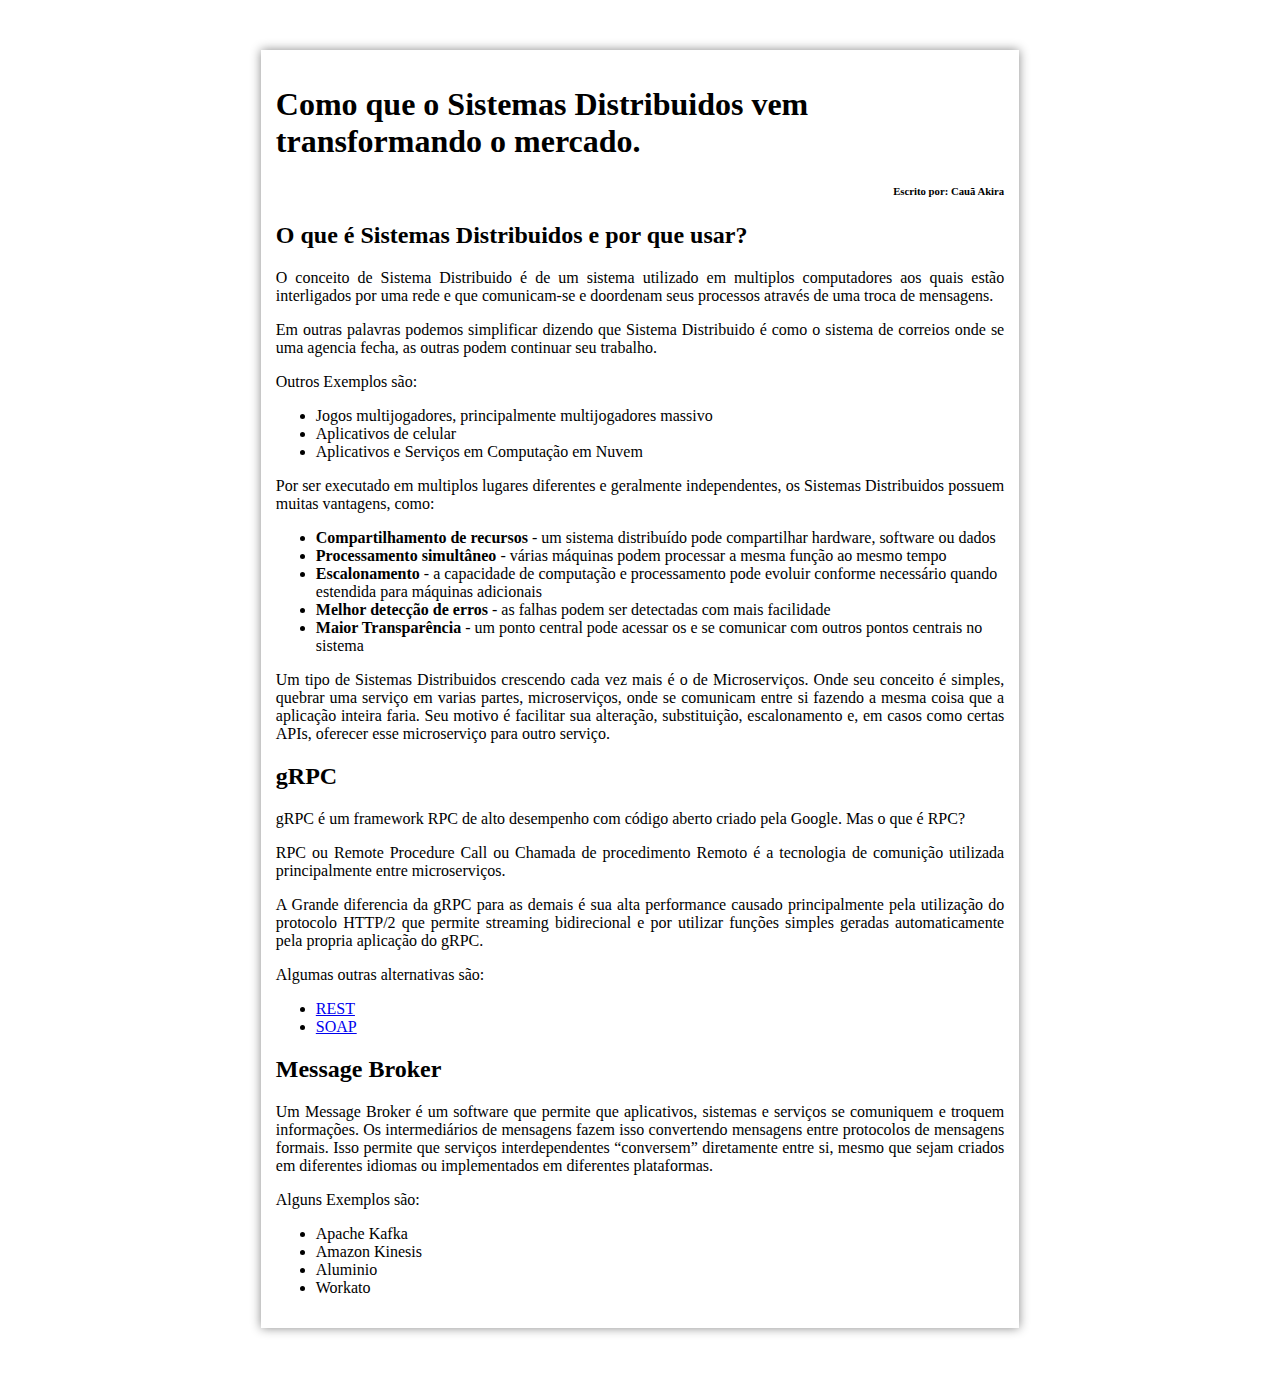
<file: index.html>
<!DOCTYPE html>
<html>
	<head>
		<meta charset="utf-8" />
		<title>Artigo Bom</title>
		<!--link rel="stylesheet" href="https://meyerweb.com/eric/tools/css/reset/reset.css"-->
		<link rel="stylesheet" href="style.css">
	</head>
	<body>
		<div id="txt_div">
			<h1>
				Como que o Sistemas Distribuidos vem transformando o mercado.
			</h1>
			<h6>
				Escrito por: Cauã Akira
			</h6>
			<h2>
				O que é Sistemas Distribuidos e por que usar?
			</h2>
			<p>
				O conceito de Sistema Distribuido é de um sistema utilizado em multiplos computadores aos quais estão interligados por uma rede e que comunicam-se e doordenam seus processos através de uma troca de mensagens.
			</p>
			<p>
				Em outras palavras podemos simplificar dizendo que Sistema Distribuido é como o sistema de correios onde se uma agencia fecha, as outras podem continuar seu trabalho.
			</p>
			<p>
				Outros Exemplos são:
			</p>
			<ul>
				<li>
					Jogos multijogadores, principalmente multijogadores massivo
				</li>
				<li>
					Aplicativos de celular
				</li>
				<li>
					Aplicativos e Serviços em Computação em Nuvem
				</li>
			</ul>
			<p>
				Por ser executado em multiplos lugares diferentes e geralmente independentes, os Sistemas Distribuidos possuem muitas vantagens, como:
			</p>
			<ul>
				<li>
					<b>Compartilhamento de recursos</b> - um sistema distribuído pode compartilhar hardware, software ou dados
				</li>
				<li>
					<b>Processamento simultâneo</b> - várias máquinas podem processar a mesma função ao mesmo tempo
				</li>
				<li>
					<b>Escalonamento</b> -  a capacidade de computação e processamento pode evoluir conforme necessário quando estendida para máquinas adicionais
				</li>
				<li>
					<b>Melhor detecção de erros</b> - as falhas podem ser detectadas com mais facilidade
				</li>
				<li>
					<b>Maior Transparência</b> - um ponto central pode acessar os e se comunicar com outros pontos centrais no sistema
				</li>
			</ul>
			<p>
				Um tipo de Sistemas Distribuidos crescendo cada vez mais é o de Microserviços. Onde seu conceito é simples, quebrar uma serviço em varias partes, microserviços, onde se comunicam entre si fazendo a mesma coisa que a aplicação inteira faria. Seu motivo é facilitar sua alteração, substituição, escalonamento e, em casos como certas APIs, oferecer esse microserviço para outro serviço.
			</p>
			<h2>
				gRPC
			</h2>
			<p>
				gRPC é um framework RPC de alto desempenho com código aberto criado pela Google. Mas o que é RPC?
			</p>
			<p>
				RPC ou Remote Procedure Call ou Chamada de procedimento Remoto é a tecnologia de comunição utilizada  principalmente entre microserviços.
			</p>
			<p>
				A Grande diferencia da gRPC para as demais é sua alta performance causado principalmente pela utilização do protocolo HTTP/2 que permite streaming bidirecional e por utilizar funções simples geradas automaticamente pela propria aplicação do gRPC. 
			</p>
			<p>
				Algumas outras alternativas são:
			</p>
			<ul>
				<li>
					<a href="https://www.alura.com.br/artigos/rest-conceito-e-fundamentos">REST</a>
				</li>
				<li>
					<a href="https://pt.wikipedia.org/wiki/SOAP">SOAP</a>
				</li>
			</ul>
			<h2>
				Message Broker
			</h2>
			<p>
				Um Message Broker é um software que permite que aplicativos, sistemas e serviços se comuniquem e troquem informações. Os intermediários de mensagens fazem isso convertendo mensagens entre protocolos de mensagens formais. Isso permite que serviços interdependentes “conversem” diretamente entre si, mesmo que sejam criados em diferentes idiomas ou implementados em diferentes plataformas.
			</p>
			<p>
				Alguns Exemplos são:
			</p>
			<ul>
				<li>
					Apache Kafka
				</li>
				<li>
					Amazon Kinesis
				</li>
				<li>
					Aluminio
				</li>
				<li>
					Workato
				</li>
			</ul>
		</div>
	</body>
</html>
</file>
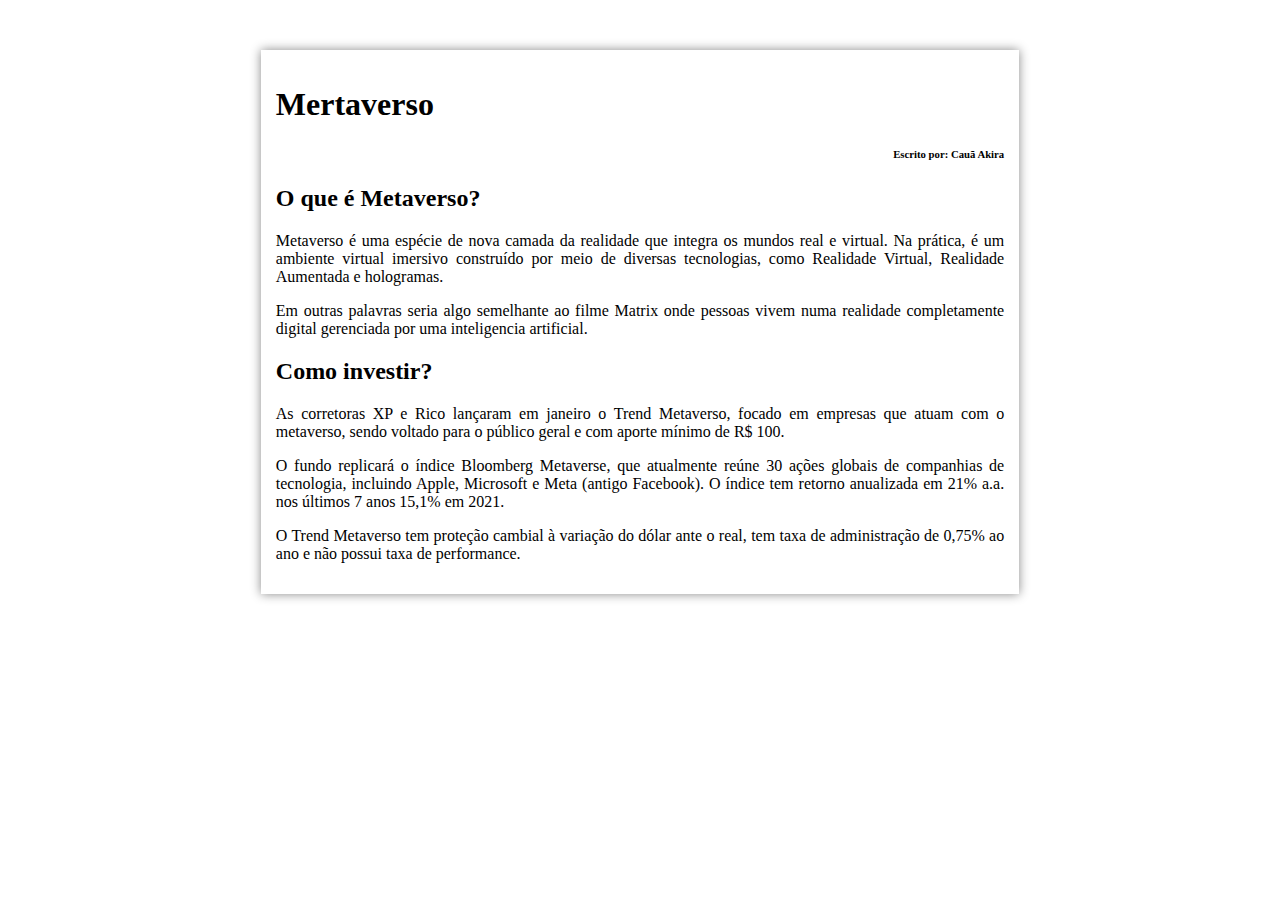
<file: metaverso.html>
<!DOCTYPE html>
<html>
	<head>
		<meta charset="utf-8" />
		<title>Artigo Bom</title>
		<!--link rel="stylesheet" href="https://meyerweb.com/eric/tools/css/reset/reset.css"-->
		<link rel="stylesheet" href="style.css">
	</head>
	<body>
		<div id="txt_div">
			<h1>
				Mertaverso
			</h1>
			<h6>
				Escrito por: Cauã Akira
			</h6>
			<h2>
				O que é Metaverso?
			</h2>
			<p>
				Metaverso é uma espécie de nova camada da realidade que integra os mundos real e virtual. Na prática, é um ambiente virtual imersivo construído por meio de diversas tecnologias, como Realidade Virtual, Realidade Aumentada e hologramas.
			</p>
			<p>
				Em outras palavras seria algo semelhante ao filme Matrix onde pessoas vivem numa realidade completamente digital gerenciada por uma inteligencia artificial.
			</p>
			<h2>
				Como investir?
			</h2>
			<p>
				As corretoras XP e Rico lançaram em janeiro o Trend Metaverso, focado em empresas que atuam com o metaverso, sendo voltado para o público geral e com aporte mínimo de R$ 100.
			</p>
			<p>
				O fundo replicará o índice Bloomberg Metaverse, que atualmente reúne 30 ações globais de companhias de tecnologia, incluindo Apple, Microsoft e Meta (antigo Facebook). O índice tem retorno anualizada em 21% a.a. nos últimos 7 anos 15,1% em 2021.
			</p>
			<p>
				O Trend Metaverso tem proteção cambial à variação do dólar ante o real, tem taxa de administração de 0,75% ao ano e não possui taxa de performance.
			</p>
			
			
		</div>
	</body>
</html>
</file>
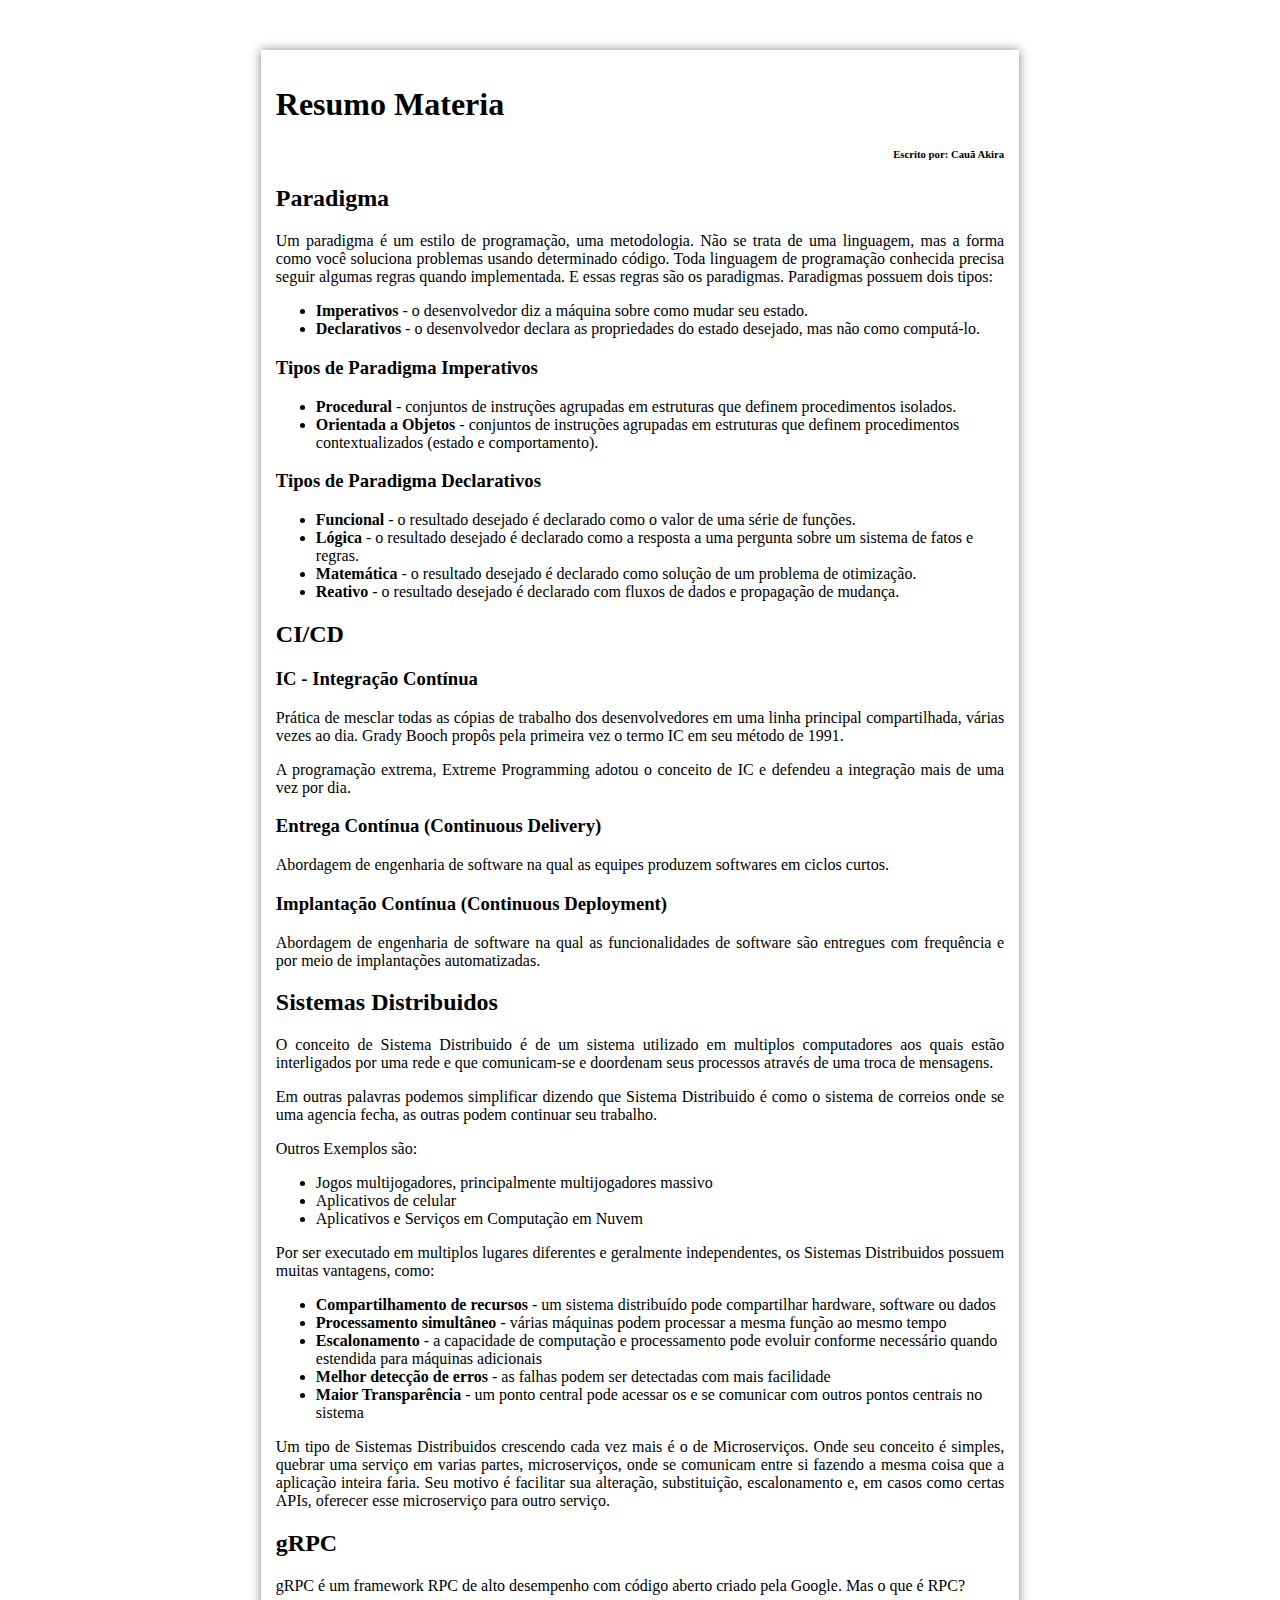
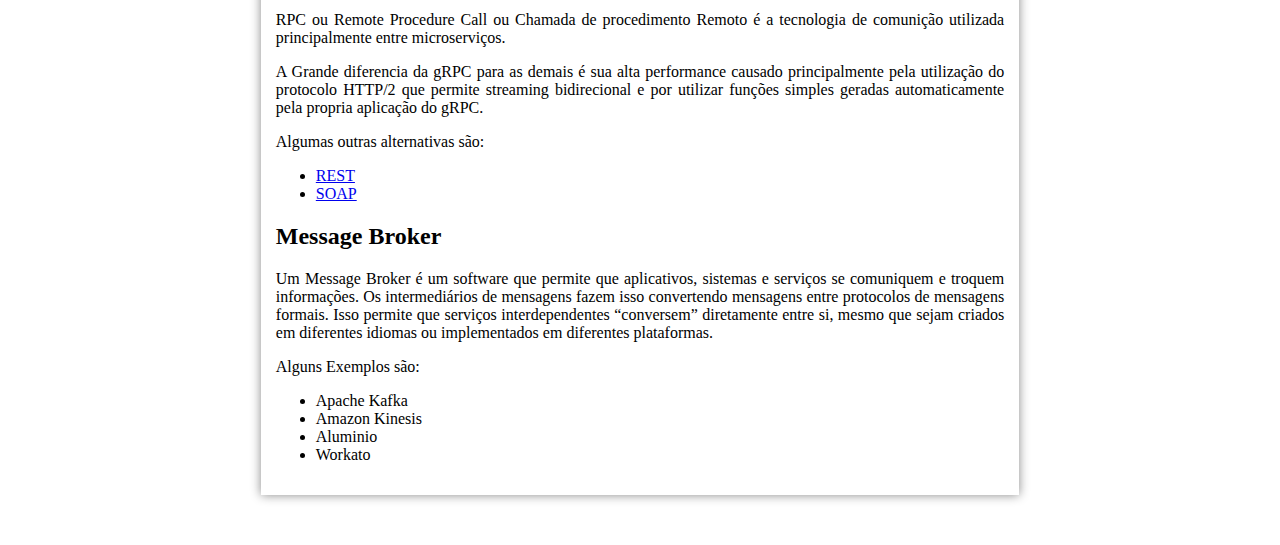
<file: resumo.html>
<!DOCTYPE html>
<html>
	<head>
		<meta charset="utf-8" />
		<title>Artigo Bom</title>
		<!--link rel="stylesheet" href="https://meyerweb.com/eric/tools/css/reset/reset.css"-->
		<link rel="stylesheet" href="style.css">
	</head>
	<body>
		<div id="txt_div">
			<h1>
				Resumo Materia
			</h1>
			<h6>
				Escrito por: Cauã Akira
			</h6>
			<h2>
				Paradigma
			</h2>
			<p>
				Um paradigma é um estilo de programação, uma metodologia. Não se trata de uma linguagem, mas a forma como você soluciona problemas usando determinado código. Toda linguagem de programação conhecida precisa seguir algumas regras quando implementada. E essas regras são os paradigmas. Paradigmas possuem dois tipos:
			</p>
			<ul>
				<li>
					<b>Imperativos</b> - o desenvolvedor diz a máquina sobre como mudar seu estado.
				</li>
				<li>
					<b>Declarativos</b> - o desenvolvedor declara as propriedades do estado desejado, mas não como computá-lo.

				</li>
			</ul>
			<h3>
				Tipos de Paradigma Imperativos
			</h3>
			<ul>
				<li>
					<b>Procedural</b> - conjuntos de instruções agrupadas em estruturas que definem procedimentos isolados.
				</li>
				<li>
					<b>Orientada a Objetos</b> - conjuntos de instruções agrupadas em estruturas que definem procedimentos contextualizados (estado e comportamento).
				</li>
			</ul>
			<h3>
				Tipos de Paradigma Declarativos
			</h3>
			<ul>
				<li>
					<b>Funcional</b> - o resultado desejado é declarado como o valor de uma série de funções.
				</li>
				<li>
					<b>Lógica</b> - o resultado desejado é declarado como a resposta a uma pergunta sobre um sistema de fatos e regras.
				</li>
				<li>
					<b>Matemática</b> - o resultado desejado é declarado como solução de um problema de otimização.
				</li>
				<li>
					<b>Reativo</b> - o resultado desejado é declarado com fluxos de dados e propagação de mudança.
				</li>
			</ul>
			<h2>
				CI/CD
			</h2>
			<h3>
				IC - Integração Contínua
			</h3>
			<p>
				Prática de mesclar todas as cópias de trabalho dos desenvolvedores em uma linha principal compartilhada, várias vezes ao dia. Grady Booch propôs pela primeira vez o termo IC em seu método de 1991.
			</p>
			<p>
				A programação extrema, Extreme Programming adotou o conceito de IC e defendeu a integração mais de uma vez por dia.
			</p>
			<h3>
				Entrega Contínua (Continuous Delivery)
			</h3>
			<p>
				Abordagem de engenharia de software na qual as equipes produzem softwares em ciclos curtos.
			</p>
			<h3>
				Implantação Contínua (Continuous Deployment)
			</h3>
			<p>
				Abordagem de engenharia de software na qual as funcionalidades de software são entregues com frequência e por meio de implantações automatizadas.
			</P>
			<h2>
				Sistemas Distribuidos
			</h2>
			<p>
				O conceito de Sistema Distribuido é de um sistema utilizado em multiplos computadores aos quais estão interligados por uma rede e que comunicam-se e doordenam seus processos através de uma troca de mensagens.
			</p>
			<p>
				Em outras palavras podemos simplificar dizendo que Sistema Distribuido é como o sistema de correios onde se uma agencia fecha, as outras podem continuar seu trabalho.
			</p>
			<p>
				Outros Exemplos são:
			</p>
			<ul>
				<li>
					Jogos multijogadores, principalmente multijogadores massivo
				</li>
				<li>
					Aplicativos de celular
				</li>
				<li>
					Aplicativos e Serviços em Computação em Nuvem
				</li>
			</ul>
			<p>
				Por ser executado em multiplos lugares diferentes e geralmente independentes, os Sistemas Distribuidos possuem muitas vantagens, como:
			</p>
			<ul>
				<li>
					<b>Compartilhamento de recursos</b> - um sistema distribuído pode compartilhar hardware, software ou dados
				</li>
				<li>
					<b>Processamento simultâneo</b> - várias máquinas podem processar a mesma função ao mesmo tempo
				</li>
				<li>
					<b>Escalonamento</b> -  a capacidade de computação e processamento pode evoluir conforme necessário quando estendida para máquinas adicionais
				</li>
				<li>
					<b>Melhor detecção de erros</b> - as falhas podem ser detectadas com mais facilidade
				</li>
				<li>
					<b>Maior Transparência</b> - um ponto central pode acessar os e se comunicar com outros pontos centrais no sistema
				</li>
			</ul>
			<p>
				Um tipo de Sistemas Distribuidos crescendo cada vez mais é o de Microserviços. Onde seu conceito é simples, quebrar uma serviço em varias partes, microserviços, onde se comunicam entre si fazendo a mesma coisa que a aplicação inteira faria. Seu motivo é facilitar sua alteração, substituição, escalonamento e, em casos como certas APIs, oferecer esse microserviço para outro serviço.
			</p>
			<h2>
				gRPC
			</h2>
			<p>
				gRPC é um framework RPC de alto desempenho com código aberto criado pela Google. Mas o que é RPC?
			</p>
			<p>
				RPC ou Remote Procedure Call ou Chamada de procedimento Remoto é a tecnologia de comunição utilizada  principalmente entre microserviços.
			</p>
			<p>
				A Grande diferencia da gRPC para as demais é sua alta performance causado principalmente pela utilização do protocolo HTTP/2 que permite streaming bidirecional e por utilizar funções simples geradas automaticamente pela propria aplicação do gRPC. 
			</p>
			<p>
				Algumas outras alternativas são:
			</p>
			<ul>
				<li>
					<a href="https://www.alura.com.br/artigos/rest-conceito-e-fundamentos">REST</a>
				</li>
				<li>
					<a href="https://pt.wikipedia.org/wiki/SOAP">SOAP</a>
				</li>
			</ul>
			<h2>
				Message Broker
			</h2>
			<p>
				Um Message Broker é um software que permite que aplicativos, sistemas e serviços se comuniquem e troquem informações. Os intermediários de mensagens fazem isso convertendo mensagens entre protocolos de mensagens formais. Isso permite que serviços interdependentes “conversem” diretamente entre si, mesmo que sejam criados em diferentes idiomas ou implementados em diferentes plataformas.
			</p>
			<p>
				Alguns Exemplos são:
			</p>
			<ul>
				<li>
					Apache Kafka
				</li>
				<li>
					Amazon Kinesis
				</li>
				<li>
					Aluminio
				</li>
				<li>
					Workato
				</li>
			</ul>
		</div>
	</body>
</html>
</file>
<file: style.css>
#txt_div {
	margin-left: 20%;
	margin-right: 20%;
	margin-top: 50px;
	margin-bottom: 50px;
	padding: 15px;
	box-shadow: 0px 0px 10px #888888;
}

h6 {
	text-align: right;
}

p {
	text-align: justify;
}
</file>
